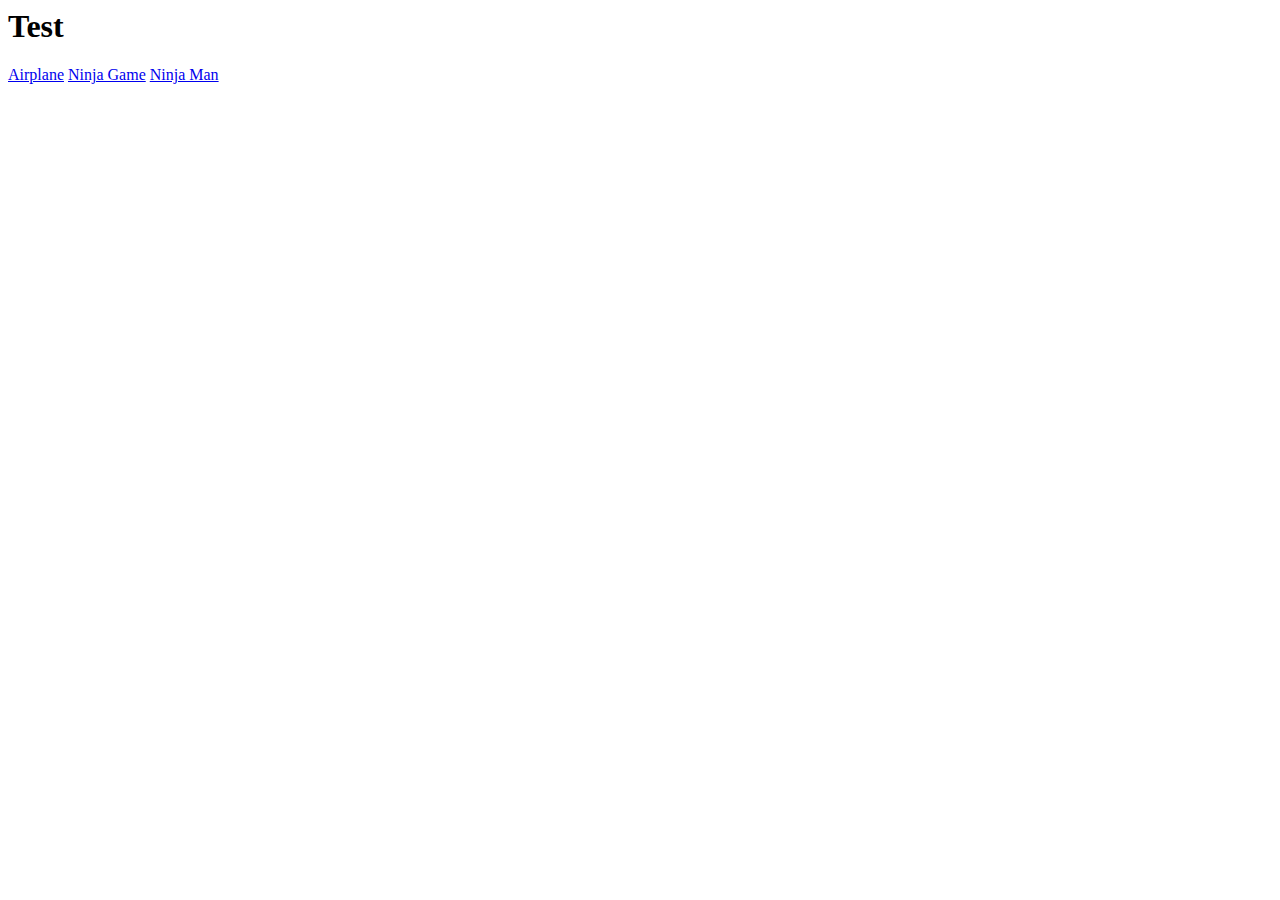
<file: index.html>
<html lang="en">
<head>
    <meta charset="UTF-8">
    <meta name="viewport" content="width=device-width, initial-scale=1.0">
    <title>Pre Bootcamp</title>
</head>
<body>
    <h1>Test</h1>
    <a href="/Pre-Bootcamp-Public/Airplane/index.html">Airplane</a>
    <a href="/Pre-Bootcamp-Public/Ninja_Game/index.html">Ninja Game</a>
    <a href="/Pre-Bootcamp-Public/Ninja_Man/index.html">Ninja Man</a>
</body>
</html>
</file>
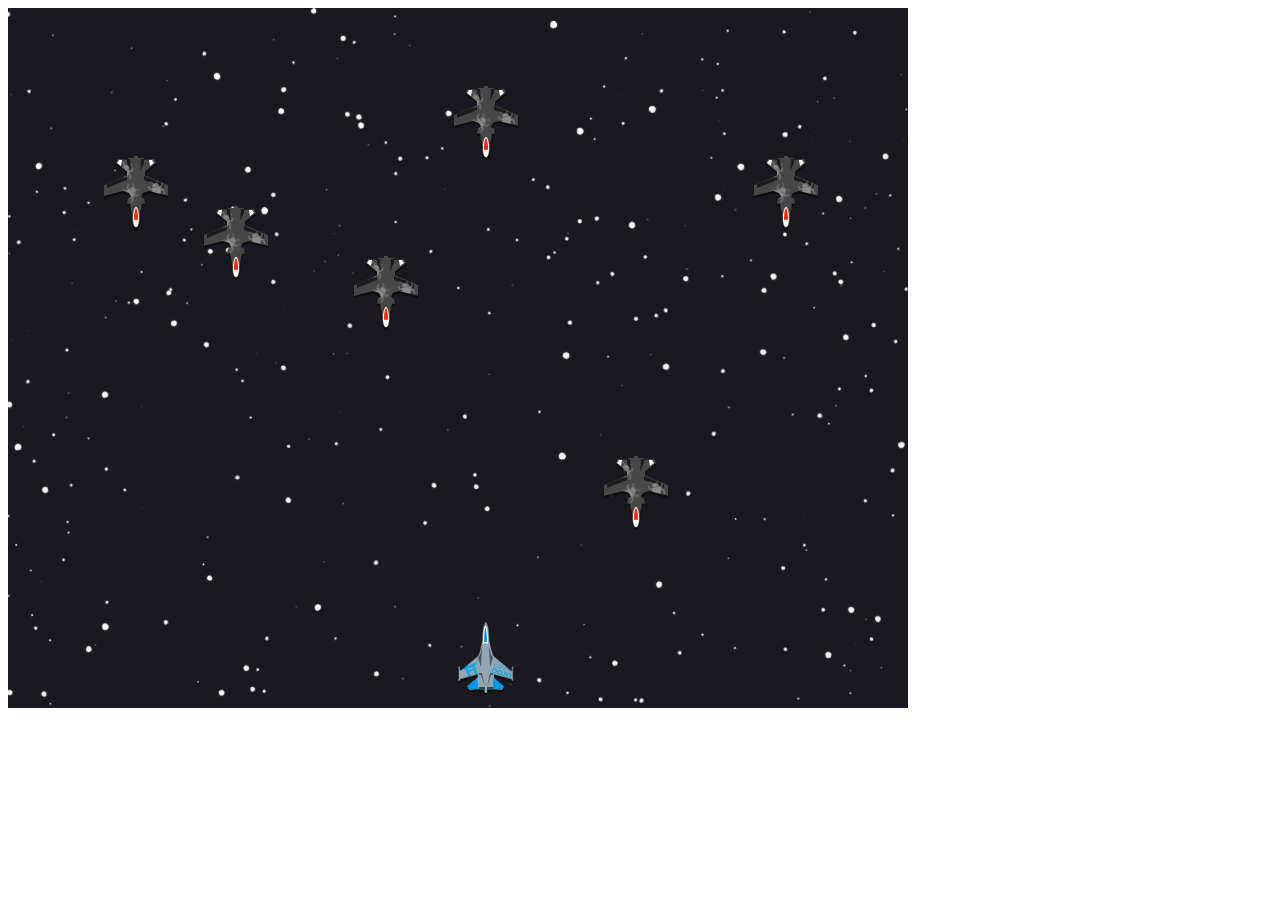
<file: Airplane/index.html>
<!DOCTYPE html>
<html>
  <head>
    <title></title>
    <link rel="stylesheet" href="style.css" />
  </head>
  <body>
    <div id="ocean">
      <div id="players"></div>
	  <div id="enemies"></div>
	  <div id="missiles"></div>
	  <!-- <div class="missile"></div> -->
    </div>
    <script src="script.js"></script>
  </body>
</html>
</file>
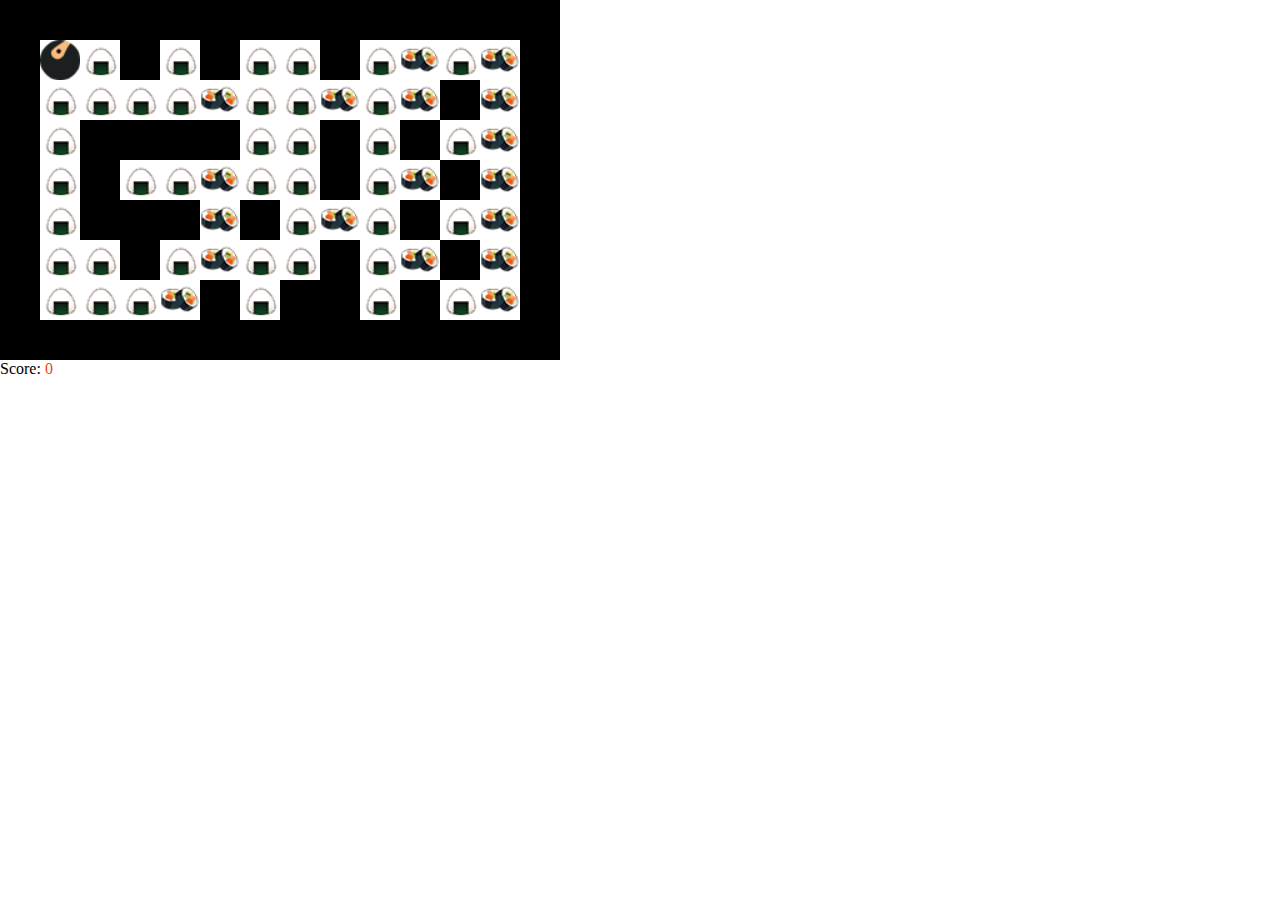
<file: Ninja_Man/index.html>
<html>
    <head>
        <title>Ninja Man</title>
        <link rel="stylesheet" href="style.css">
    </head>
<body>
    <div id="world"></div>
    <div id="ninjaman"></div>
    <p>Score: <span id='score'>0</span></p>
    <script src="script.js"></script>
</body>
</html>
</file>
<file: Airplane/style.css>
#ocean {
  background-image: url("./img/stars.png");
  background-color: rgb(26, 25, 31);
  width: 900px;
  height: 700px;
}
.player {
  position: absolute;
  background-image: url("./img/player.png");
  width: 70px;
  height: 75px;
}
.enemy {
  position: absolute;
  background-image: url("./img/enemy.png");
  width: 70px;
  height: 75px;
}
.missile {
  position: absolute;
  background-color: rgb(180, 0, 0);
  width: 8px;
  height: 8px;
  border-radius: 1px 80%;
  border: 2px solid rgb(26, 25, 31);
  transform: rotate(45deg);
}
</file>
<file: Ninja_Man/style.css>
* {
    margin: 0;
    padding: 0;
}
.row {
    line-height: 0;
}
.wall {
    background-color: black;
    height: 40px;
    width: 40px;
    display: inline-block;
}
.blank {
    background-color: white;
    height: 40px;
    width: 40px;
    display: inline-block;
}
.sushi {
    background-color: white;
    height: 40px;
    width: 40px;
    display: inline-block;
    background-image: url('./img/sushi.png');
    background-size: contain;
}
.onigiri {
    background-color: white;
    height: 40px;
    width: 40px;
    display: inline-block;
    background-image: url('./img/onigiri.png');
    background-size: contain;
}
#ninjaman {
    background-color: white;
    height: 40px;
    width: 40px;
    display: inline-block;
    background-image: url('./img/ninja.gif');
    background-size: contain;
    position: absolute;
    left: 40px;
    top: 40px;
}
#score {
    color:#e6461a;
}
</file>
